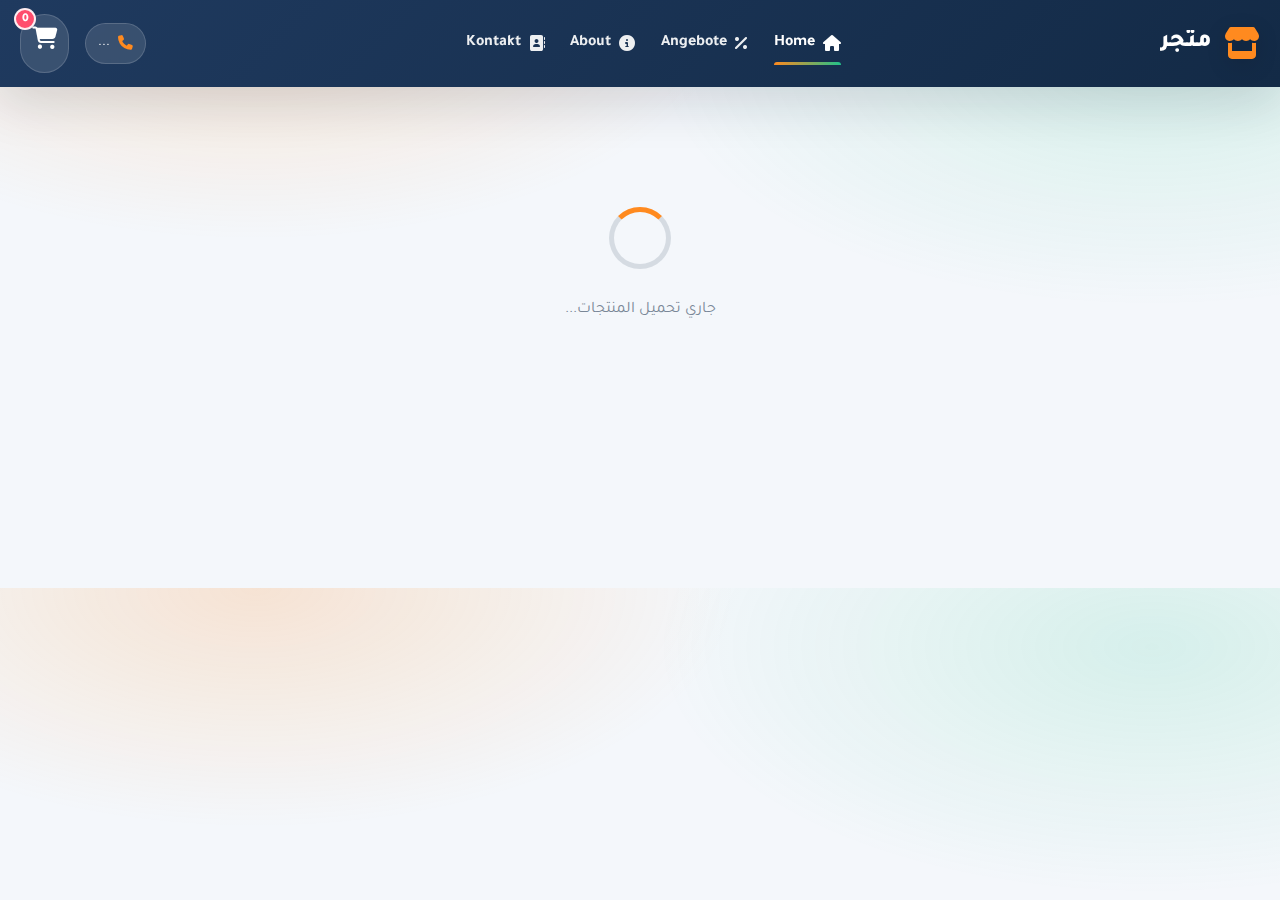
<file: index.html>
<!doctype html>
<html lang="ar" dir="rtl">
<head>
  <title>متجر</title>
  <meta charset="UTF-8">
  <meta name="viewport" content="width=device-width, initial-scale=1.0">
  <meta name="description" content="متجر إلكتروني متكامل">
  <link rel="preconnect" href="https://fonts.googleapis.com">
  <link rel="preconnect" href="https://fonts.gstatic.com" crossorigin>
  <link href="https://fonts.googleapis.com/css2?family=Tajawal:wght@300;400;500;700;800&display=swap" rel="stylesheet">
  <link rel="stylesheet" href="https://cdnjs.cloudflare.com/ajax/libs/font-awesome/6.4.0/css/all.min.css">
  <link rel="stylesheet" href="/styles.css">
  <link rel="stylesheet" href="/mobile.css" media="(max-width: 992px)">
  


</head>

<body>
<!-- Header -->
  <header>
    <div class="header-container">
      <div class="logo" onclick="navigateToPage('home')">
        <i class="fas fa-store"></i>
        <div class="logo-text">
          <h1 id="store-name">متجر</h1>
          <div id="store-subtitle" class="store-subtitle"></div>
        </div>
      </div>

      <!-- Navigation Menu -->
      <nav class="nav-menu" id="navMenu">
        <div class="nav-item"><a class="nav-link active" data-page="home"><i class="fas fa-home"></i><span>Home</span></a></div>
        <div class="nav-item"><a class="nav-link" data-page="offers"><i class="fas fa-percentage"></i><span>Angebote</span></a></div>
        <div class="nav-item"><a class="nav-link" data-page="about"><i class="fas fa-info-circle"></i><span>About</span></a></div>
        <div class="nav-item"><a class="nav-link" data-page="contact"><i class="fas fa-address-book"></i><span>Kontakt</span></a></div>
      </nav>

      <!-- Store Info & Cart -->
      <div class="store-info-header">
        <div class="contact-pill" title="الهاتف">
          <i class="fas fa-phone"></i>
          <span id="store-phone">...</span>
        </div>

        <div class="cart-icon" onclick="openCart()">
          <i class="fas fa-shopping-cart"></i>
          <span class="cart-badge" id="cart-badge">0</span>
        </div>

        <button class="mobile-toggle" id="mobileToggle" aria-label="menu">
          <i class="fas fa-bars"></i>
        </button>
      </div>
    </div>
  </header>

  <!-- Announcement Bar -->
  <div id="announcement-bar" style="display:none;">
    <div class="announcement-content">
      <i class="fas fa-bullhorn"></i>
      <span id="announcement-text"></span>
    </div>
  </div>

  <!-- Main Content -->
  <main class="main-content">
    <!-- Home Page -->
    <section id="home-page" class="page active">
      <div class="container">
        <div id="category-nav" class="category-nav" style="display:none;"></div>

        <div id="loading" class="loading">
          <div class="loading-spinner"></div>
          <p>جاري تحميل المنتجات...</p>
        </div>

        <div id="products-grid" class="products-grid"></div>

        <div class="admin-toggle" id="inactive-toggle" style="display:none;">
          <button class="toggle-inactive-btn" onclick="toggleInactive()">
            <i class="fas fa-eye-slash"></i> <span id="toggle-inactive-text">عرض المنتجات غير النشطة</span>
          </button>
        </div>

        <div id="inactive-section" class="inactive-section" style="display:none;">
          <div class="section-header">
            <h2>⛔ المنتجات غير النشطة / نفذت الكمية</h2>
            <p>هذه المنتجات غير متوفرة حاليًا للطلب</p>
          </div>
          <div id="inactive-grid" class="products-grid"></div>
        </div>
      </div>
    </section>

    <!-- About Page -->
    <section id="about-page" class="page">
      <div class="container">
        <div class="section-header">
          <h2>معلومات المتجر</h2>
          <p>مرحبًا بكم في متجرنا، نسعد بخدمتكم دائمًا</p>
        </div>

        <div class="contact-container">
          <div class="contact-info">
            <h3>بيانات المتجر</h3>
            <div class="contact-details">
              <div class="contact-item">
                <div class="contact-icon"><i class="fas fa-phone"></i></div>
                <div class="contact-text"><h4>الهاتف</h4><p id="about-phone">...</p></div>
              </div>
              <div class="contact-item">
                <div class="contact-icon"><i class="fas fa-envelope"></i></div>
                <div class="contact-text"><h4>البريد الإلكتروني</h4><p id="about-email">...</p></div>
              </div>
              <div class="contact-item">
                <div class="contact-icon"><i class="fas fa-clock"></i></div>
                <div class="contact-text"><h4>ساعات العمل</h4><p id="about-hours">...</p></div>
              </div>
              <div class="contact-item">
                <div class="contact-icon"><i class="fas fa-shipping-fast"></i></div>
                <div class="contact-text"><h4>الشحن</h4><p id="about-shipping">...</p></div>
              </div>
              <div class="contact-item">
                <div class="contact-icon"><i class="fas fa-tag"></i></div>
                <div class="contact-text"><h4>العملة</h4><p><span id="about-currency">...</span></p></div>
              </div>
            </div>
          </div>

          <div class="contact-info">
            <h3>الموقع على الخريطة</h3>
            <div class="contact-details">
              <div class="contact-item">
                <div class="contact-icon"><i class="fas fa-map-marker-alt"></i></div>
                <div class="contact-text"><h4>العنوان</h4><p id="about-address">...</p></div>
              </div>
              <div class="map-wrap" id="about-map-wrap" style="display:none;">
                <iframe id="about-map" loading="lazy" referrerpolicy="no-referrer-when-downgrade"></iframe>
              </div>
              <div style="color:var(--muted); font-weight:800; margin-top:.75rem" id="about-map-hint"></div>
            </div>
          </div>
        </div>
      </div>
    </section>

    <!-- Offers Page -->
    <section id="offers-page" class="page">
      <div class="container">
        <div class="offers-banner">
          <div>
            <h1>🎉 عروض خاصة لا تُعوض!</h1>
            <p>استفد من عروضنا المميزة على المنتجات المختارة</p>
          </div>
          <div class="timer">
            <div class="timer-item"><span class="timer-value" id="days">00</span><span class="timer-label">أيام</span></div>
            <div class="timer-item"><span class="timer-value" id="hours">00</span><span class="timer-label">ساعات</span></div>
            <div class="timer-item"><span class="timer-value" id="minutes">00</span><span class="timer-label">دقائق</span></div>
            <div class="timer-item"><span class="timer-value" id="seconds">00</span><span class="timer-label">ثواني</span></div>
          </div>
        </div>

        <div class="section-header">
          <h2>منتجات العروض الخاصة</h2>
          <p>تصفح منتجاتنا المعروضة بخصومات وعروض حصرية</p>
        </div>

        <div id="offers-grid" class="products-grid"></div>

        <div id="no-offers" class="empty-state" style="display:none; text-align:center; padding:3rem; color:var(--muted);">
          <i class="fas fa-percentage" style="font-size:3rem; color: rgba(122,135,151,.25);"></i>
          <h3 style="margin-top:1rem; font-weight:900;">لا توجد عروض حالياً</h3>
          <p>لا توجد عروض نشطة في الوقت الحالي، يرجى العودة لاحقاً</p>
        </div>
      </div>
    </section>

    <!-- Contact Page -->
    <section id="contact-page" class="page">
      <div class="container">
        <div class="section-header">
          <h2>اتصل بنا</h2>
          <p>نحن هنا لخدمتكم</p>
        </div>

      <!--  <div class="contact-container">
          <div class="contact-info">
            <h3>معلومات التواصل</h3>
            <div class="contact-details">
              <div class="contact-item">
                <div class="contact-icon"><i class="fas fa-phone"></i></div>
                <div class="contact-text"><h4 id="contact-phone-title">الهاتف</h4><p id="contact-phone-text">...</p></div>
              </div>
              <div class="contact-item">
                <div class="contact-icon"><i class="fab fa-whatsapp"></i></div>
                <div class="contact-text"><h4 id="contact-whatsapp-title">واتساب</h4><p id="contact-whatsapp-text">...</p></div>
              </div>
              <div class="contact-item">
                <div class="contact-icon"><i class="fas fa-envelope"></i></div>
                <div class="contact-text"><h4 id="contact-email-title">البريد الإلكتروني</h4><p id="contact-email-text">...</p></div>
              </div>
              <div class="contact-item">
                <div class="contact-icon"><i class="fas fa-map-marker-alt"></i></div>
                <div class="contact-text"><h4 id="contact-address-title">العنوان</h4><p id="contact-address-text">...</p></div>
              </div>

              <div class="social-links" id="social-links"></div>

              <div class="map-wrap" id="contact-map-wrap" style="display:none;">
                <iframe id="contact-map" loading="lazy" referrerpolicy="no-referrer-when-downgrade"></iframe>
              </div>
              <div style="color:var(--muted); font-weight:800; margin-top:.75rem" id="contact-map-hint"></div>
            </div>
          </div>

          <div class="contact-info">
            <h3>ساعات العمل</h3>
            <div class="contact-details">
              <div class="contact-item">
                <div class="contact-icon"><i class="fas fa-clock"></i></div>
                <div class="contact-text"><h4>ساعات العمل</h4><p id="working-hours-weekdays">...</p></div>
              </div>
              <div class="contact-item">
                <div class="contact-icon"><i class="fas fa-shipping-fast"></i></div>
                <div class="contact-text"><h4>خدمة التوصيل</h4><p id="working-hours-delivery">...</p></div>
              </div>
              <div class="contact-item">
                <div class="contact-icon"><i class="fas fa-tag"></i></div>
                <div class="contact-text"><h4>العملة</h4><p><span id="contact-currency">...</span></p></div>
              </div>
            </div>
          </div>
        </div>

      </div>
    </section>
  </main> -->

  <!-- Cart Modal - COMPLETELY REVISED -->
  <div id="cartModal" class="modal">
    <div class="modal-content">
      <div class="modal-header">
        <h3><i class="fas fa-shopping-cart"></i> سلة المشتريات</h3>
        <button class="close-modal" onclick="closeCart()">&times;</button>
      </div>

      <div id="cart-items" class="cart-items-container">
        <!-- Cart items will be loaded here -->
        <div class="cart-empty">
          <i class="fas fa-shopping-basket"></i>
          <p>سلة المشتريات فارغة</p>
        </div>
      </div>

      <div class="cart-summary" id="cart-summary" style="display:none;">
        <div class="summary-row"><span>مجموع المنتجات:</span><span id="cart-subtotal">0</span></div>
        <div class="summary-row"><span>الشحن:</span><span id="cart-shipping">0</span></div>
        <div class="summary-row total"><span>الإجمالي النهائي:</span><span id="cart-total">0</span></div>

        <details class="customer-details">
          <summary>بيانات العميل (اضغط للفتح)</summary>
          <div class="checkout-form">
            <div class="form-group">
              <label for="cust-name"><i class="fas fa-user"></i> الاسم الكامل *</label>
              <input type="text" id="cust-name" class="form-control" placeholder="أدخل اسمك الكامل" required>
            </div>
            <div class="form-group">
              <label for="cust-phone"><i class="fas fa-phone"></i> رقم الهاتف *</label>
              <input type="tel" id="cust-phone" class="form-control" placeholder="أدخل رقم هاتفك" required>
            </div>
            <div class="form-group">
              <label for="cust-address"><i class="fas fa-map-marker-alt"></i> العنوان *</label>
              <textarea id="cust-address" class="form-control" rows="3" placeholder="أدخل عنوانك بالتفصيل" required></textarea>
            </div>

            <button class="checkout-btn" onclick="checkout()">
              <i class="fab fa-whatsapp"></i> إتمام الطلب
            </button>
          </div>
        </details>
      </div>
    </div>
  </div>

  <!-- Floating Cart Button -->
  <div class="fab whatsapp-fab" onclick="openStoreWhatsApp()">
    <i class="fab fa-whatsapp"></i>
  </div>

  <!-- Footer -->
  <footer>
    <div class="footer-container">
      <div class="footer-section">
        <h4>تابعنا</h4>
        <div class="social-links" id="footer-social-links"></div>
      </div>
<div class="footer-section">
        <h4>معلومات التواصل</h4>
        <ul>
          <li><a><i class="fas fa-phone"></i> <span id="footer-phone">...</span></a></li>
          <li>
  <a href="#" onclick="openStoreWhatsApp(); return false;">
    <i class="fab fa-whatsapp"></i>
    <span id="footer-whatsapp">...</span>
  </a>
</li>

          <li><a><i class="fas fa-envelope"></i> <span id="footer-email">...</span></a></li>
          <li><a><i class="fas fa-map-marker-alt"></i> <span id="footer-address">...</span></a></li>
        </ul>
      </div>

      <div class="footer-section">
        <h4>معلومات المتجر</h4>
        <ul>
          <li><a><i class="fas fa-clock"></i> <span id="footer-hours">...</span></a></li>
          <li><a><i class="fas fa-shipping-fast"></i> <span id="footer-shipping">...</span></a></li>
        </ul>
      </div>
    </div>

    <div class="footer-bottom">
      <p>© <span id="current-year"></span> جميع الحقوق محفوظة</p>
      <p>تم التطوير بدقة من أجلكم</p>
    </div>
  </footer>

  <script src="/app.js?v=20251229-1"></script>
</body>
</html>
</file>
<file: styles.css>
:root{
      --primary:#1f3a5f;
      --primary-dark:#132a46;
      --primary-light:#2f568b;

      --secondary:#ff8a1f;
      --secondary-dark:#e56f00;
      --secondary-light:#ffb15c;

      --accent:#21c28a;
      --accent-dark:#159c6d;
      --accent-light:#37d9a3;

      --danger:#ff4d6d;
      --danger-dark:#d93752;

      --bg:#f4f7fb;
      --card:#ffffff;
      --muted:#7a8797;
      --text:#1f2937;

      --shadow: 0 10px 30px rgba(16,24,40,.08);
      --shadow-lg: 0 16px 50px rgba(16,24,40,.14);

      --radius:14px;
      --radius-lg:22px;

      --transition: all .25s ease;
    }

    *{margin:0;padding:0;box-sizing:border-box}
    body{
      font-family:'Tajawal', sans-serif;
      background:
        radial-gradient(800px 400px at 20% 0%, rgba(255,138,31,.18), transparent 60%),
        radial-gradient(900px 450px at 90% 10%, rgba(33,194,138,.14), transparent 55%),
        var(--bg);
      color: var(--text);
      line-height: 1.65;
      padding-top: 108px;
    }

    /* Header */
    header{
      position:fixed; top:0; width:100%; z-index:1000;
      background: linear-gradient(135deg, var(--primary), var(--primary-dark));
      color:#fff;
      box-shadow: var(--shadow-lg);
    }
    .header-container{
      max-width:1300px; margin:0 auto; padding: 0.9rem 1.25rem;
      display:flex; align-items:center; justify-content:space-between; gap:1rem;
    }
    .logo{
      display:flex; align-items:center; gap:.75rem; cursor:pointer;
      min-width: 0;
    }
    .logo i{
      font-size: 2rem; color: var(--secondary);
      filter: drop-shadow(0 6px 10px rgba(0,0,0,.15));
    }
    .logo h1{
      font-size:1.55rem; font-weight:800;
      white-space:nowrap; overflow:hidden; text-overflow:ellipsis;
    }
    .logo-text{
      display:flex;
      flex-direction:column;
      line-height:1.05;
      min-width:0;
    }
    .store-subtitle{
      font-size:.9rem;
      color: rgba(255,255,255,78);
      white-space:nowrap;
      overflow:hidden;
      text-overflow:ellipsis;
      max-width: 520px;
      margin-top: .1rem;
    }


    /* Nav */
    .nav-menu{
      display:flex; align-items:center; gap:1.6rem;
    }
    .nav-item{position:relative}
    .nav-link{
      color: rgba(255,255,255,.92);
      font-weight:600;
      padding: .5rem 0;
      display:flex; align-items:center; gap:.5rem;
      cursor:pointer;
      transition: var(--transition);
    }
    .nav-link:hover{color:#fff; transform: translateY(-1px);}
    .nav-link.active{color:#fff;}
    .nav-link.active::after{
      content:'';
      position:absolute; bottom:0; right:0;
      width:100%; height:3px;
      background: linear-gradient(90deg, var(--secondary), var(--accent));
      border-radius: 3px 3px 0 0;
    }

    /* Header right */
    .store-info-header{
      display:flex; align-items:center; gap:1rem;
    }
    .contact-pill{
      display:flex; align-items:center; gap:.5rem;
      padding: .45rem .75rem;
      border-radius: 999px;
      background: rgba(255,255,255,.12);
      border: 1px solid rgba(255,255,255,.16);
      font-size:.92rem;
      backdrop-filter: blur(10px);
      white-space: nowrap;
      max-width: 240px;
    }
    .contact-pill span{
      overflow:hidden; text-overflow:ellipsis;
    }
    .contact-pill i{color: var(--secondary)}
    .cart-icon{
      position:relative;
      cursor:pointer;
      font-size:1.4rem;
      padding:.6rem .7rem;
      border-radius: 999px;
      background: rgba(255,255,255,.12);
      border: 1px solid rgba(255,255,255,.16);
      transition: var(--transition);
      backdrop-filter: blur(10px);
    }
    .cart-icon:hover{transform: translateY(-2px); background: rgba(255,255,255,.18);}
    .cart-badge{
      position:absolute; top:-7px; left:-7px;
      width:22px; height:22px;
      border-radius:999px;
      background: var(--danger);
      border: 2px solid rgba(255,255,255,.9);
      display:flex; align-items:center; justify-content:center;
      font-size:.75rem; font-weight:800;
    }

    .mobile-toggle{
      display:none;
      background: rgba(255,255,255,.12);
      border: 1px solid rgba(255,255,255,.16);
      color:#fff;
      font-size:1.4rem;
      padding:.55rem .8rem;
      border-radius: 14px;
      cursor:pointer;
    }

    /* Announcement bar */
    #announcement-bar{
      background: linear-gradient(90deg, var(--secondary), var(--secondary-light));
      color:#fff;
      padding:.7rem 0;
      position:fixed; top:78px; width:100%;
      z-index:999;
      overflow:hidden;
      text-align:center;
      box-shadow: 0 10px 18px rgba(255,138,31,.22);
    }
    .announcement-content{
      max-width:1300px;
      margin:0 auto;
      padding: 0 1.25rem;
      display:flex; align-items:center; justify-content:center;
      gap:.8rem;
      white-space: nowrap;
      animation: slideRight 18s linear infinite;
    }
    .announcement-content i{font-size:1.15rem; animation: bounce 2s infinite;}
    @keyframes slideRight{0%{transform:translateX(100%)}100%{transform:translateX(-100%)}}
    @keyframes bounce{0%,100%{transform:translateY(0)}50%{transform:translateY(-5px)}}

    /* Main */
    .main-content{min-height: calc(100vh - 420px); padding: 2.2rem 0;}
    .container{max-width:1300px; margin:0 auto; padding: 0 1.25rem;}
    .page{display:none; animation: fadeIn .45s ease;}
    .page.active{display:block;}
    @keyframes fadeIn{from{opacity:0; transform: translateY(10px)}to{opacity:1; transform: translateY(0)}}

    /* Category nav */
    .category-nav{
      background: rgba(255,255,255,.7);
      border: 1px solid rgba(16,24,40,.06);
      backdrop-filter: blur(10px);
      border-radius: var(--radius-lg);
      padding: .9rem;
      margin-bottom: 1.6rem;
      box-shadow: var(--shadow);
      display:flex; flex-wrap:wrap; gap:.7rem; justify-content:center;
      position: sticky; top: 132px; z-index: 99;
    }
    .cat-btn{
      background: rgba(31,58,95,.06);
      color: var(--text);
      padding: .55rem 1.25rem;
      border-radius: 999px;
      font-weight:700;
      border: 1px solid rgba(16,24,40,.08);
      cursor:pointer;
      display:flex; align-items:center; gap:.5rem;
      transition: var(--transition);
    }
    .cat-btn:hover{transform: translateY(-2px); background: rgba(31,58,95,.10);}
    .cat-btn.active{
      background: linear-gradient(135deg, var(--primary), var(--primary-dark));
      color:#fff;
      border-color: rgba(255,255,255,.16);
      box-shadow: 0 10px 22px rgba(19,42,70,.22);
    }

    /* Products grid */
    .products-grid{
      display:grid;
      grid-template-columns: repeat(auto-fill, minmax(280px, 1fr));
      gap: 1.5rem;
      margin-bottom: 2.8rem;
    }

    .section-header{
      text-align:center;
      margin-bottom: 1.8rem;
      position:relative;
    }
    .section-header h2{
      font-size: 2rem;
      color: var(--primary);
      margin-bottom:.5rem;
      font-weight:800;
      letter-spacing: .2px;
    }
    .section-header p{
      color: var(--muted);
      font-size: 1.07rem;
      max-width: 720px;
      margin: 0 auto;
    }
    .section-header::after{
      content:'';
      position:absolute;
      bottom:-12px;
      right:50%;
      transform: translateX(50%);
      width: 96px; height: 4px;
      background: linear-gradient(90deg, var(--secondary), var(--accent));
      border-radius: 999px;
    }

    /* Product card */
    .product-card{
      background: var(--card);
      border-radius: var(--radius-lg);
      overflow:hidden;
      box-shadow: var(--shadow);
      transition: var(--transition);
      display:flex; flex-direction:column;
      position:relative;
      border: 1px solid rgba(16,24,40,.06);
    }
    .product-card:hover{
      transform: translateY(-8px);
      box-shadow: var(--shadow-lg);
    }
    .product-card.inactive{
      opacity:.72;
      filter: grayscale(.55);
    }
    .product-card.inactive:hover{transform:none; box-shadow: var(--shadow);}

    .product-image-container{
      position:relative;
      height: 220px;
      overflow:hidden;
      background: linear-gradient(135deg, rgba(31,58,95,.10), rgba(33,194,138,.08));
      display:flex;
      align-items:center;
      justify-content:center;
    }
    .product-image{
      width:100%; height:100%;
      object-fit: cover;
      transition: var(--transition);
      display:block;
    }
    .product-card:hover .product-image{transform: scale(1.05);}

    .placeholder-image{
      width:100%; height:100%;
      display:flex; align-items:center; justify-content:center;
      text-align:center;
      color: rgba(31,41,55,.65);
      font-weight:800;
      padding: 12px;
    }
    .placeholder-image .ph{
      background: rgba(255,255,255,.75);
      border: 1px dashed rgba(16,24,40,.18);
      border-radius: 14px;
      padding: 10px 12px;
      box-shadow: 0 10px 20px rgba(16,24,40,.06);
      line-height: 1.2;
    }
    .placeholder-image .ph small{
      display:block;
      margin-top:6px;
      font-weight:700;
      color: rgba(31,41,55,.72);
    }

    /* Badges */
    .product-badges{
      position:absolute;
      top:.75rem;
      right:.75rem;
      display:flex;
      flex-direction: column;
      gap:.45rem;
      z-index:2;
    }
    .discount-badge{
      background: linear-gradient(135deg, var(--danger), var(--danger-dark));
      color:#fff;
      padding:.35rem .75rem;
      border-radius: 10px;
      font-size:.85rem;
      font-weight:900;
      box-shadow: 0 10px 18px rgba(255,77,109,.25);
    }
    .bundle-badge{
      background: linear-gradient(135deg, var(--accent), var(--accent-dark));
      color:#fff;
      padding:.35rem .75rem;
      border-radius: 10px;
      font-size:.85rem;
      font-weight:900;
      white-space:nowrap;
      box-shadow: 0 10px 18px rgba(33,194,138,.18);
    }
    .inactive-badge{
      background: rgba(31,41,55,.88);
      color:#fff;
      padding:.35rem .75rem;
      border-radius: 10px;
      font-size:.85rem;
      font-weight:900;
    }

    .product-info{
      padding: 1.25rem 1.25rem 1.15rem;
      flex:1;
      display:flex; flex-direction:column;
      gap:.7rem;
    }
    .product-title{
      font-size: 1.18rem;
      font-weight:900;
      color: var(--text);
      line-height: 1.35;
      letter-spacing: .2px;
      cursor: pointer;
      display: flex;
      align-items: center;
      justify-content: space-between;
    }
    .product-title .desc-toggle {
      color: var(--secondary);
      font-size: 0.9rem;
      transition: var(--transition);
    }
    .product-title:hover .desc-toggle {
      color: var(--secondary-dark);
    }
    .product-desc{
      color: var(--muted);
      font-size: .92rem;
      line-height: 1.7;
      max-height: 0;
      overflow: hidden;
      transition: max-height 0.3s ease;
    }
    .product-desc.expanded {
      max-height: 500px;
      margin-top: 0.5rem;
    }
    .product-size{
      font-size:.9rem;
      color: rgba(31,41,55,.86);
      display:flex; align-items:center; gap:.5rem;
    }
    .product-size i{color: var(--secondary);}

    .bundle-info{
      background: rgba(33,194,138,.10);
      border: 1px solid rgba(33,194,138,.18);
      padding:.75rem;
      border-radius: 12px;
      border-right: 4px solid var(--accent);
      text-align:center;
      color: var(--accent-dark);
      font-weight:800;
      font-size:.88rem;
    }

    .price-container{margin-top:auto; display:flex; flex-direction:column; gap:.75rem;}
    .price-wrapper{
      display:flex; align-items:baseline; gap:.8rem; flex-wrap:wrap;
      justify-content:flex-start;
    }
    .price-old{text-decoration: line-through; color: rgba(122,135,151,.9); font-size:.95rem;}
    .price-new{font-size: 1.55rem; font-weight:900; color: var(--text);}
    .price-new.discount{color: var(--danger-dark);}
    .price-new.bundle{color: var(--accent-dark);}

    .add-btn{
      width:100%;
      background: linear-gradient(135deg, var(--primary), var(--primary-dark));
      color:#fff;
      border:none;
      padding: .95rem 1rem;
      border-radius: 14px;
      font-size: 1rem;
      font-weight:900;
      cursor:pointer;
      transition: var(--transition);
      display:flex; align-items:center; justify-content:center; gap:.6rem;
      box-shadow: 0 14px 28px rgba(19,42,70,.18);
    }
    .add-btn:hover{transform: translateY(-2px); background: linear-gradient(135deg, var(--primary-light), var(--primary));}
    .add-btn:disabled{background: #a0a9b4; cursor:not-allowed; transform:none !important; box-shadow:none;}

    /* Inactive section */
    .inactive-section{
      background: rgba(255,255,255,.75);
      backdrop-filter: blur(10px);
      border: 1px solid rgba(16,24,40,.06);
      border-radius: var(--radius-lg);
      padding: 2rem;
      margin-top: 2.5rem;
      box-shadow: var(--shadow);
    }
    .toggle-inactive-btn{
      background: rgba(31,58,95,.06);
      border: 1px solid rgba(16,24,40,.08);
      padding: .85rem 1.4rem;
      border-radius: 16px;
      font-weight:900;
      display:flex; align-items:center; gap:.6rem; justify-content:center;
      margin: 0 auto 1.4rem;
      cursor:pointer;
      transition: var(--transition);
    }
    .toggle-inactive-btn:hover{background: linear-gradient(135deg, var(--primary), var(--primary-dark)); color:#fff; transform: translateY(-2px);}

    /* Offers */
    .offers-banner{
      background: linear-gradient(135deg, var(--secondary), var(--secondary-light));
      color:#fff;
      border-radius: var(--radius-lg);
      padding: 1.8rem;
      margin-bottom: 2rem;
      display:flex; align-items:center; justify-content:space-between;
      flex-wrap:wrap;
      gap: 1.2rem;
      box-shadow: 0 18px 34px rgba(255,138,31,.22);
    }
    .offers-banner h1{font-size: 1.85rem; font-weight:900;}
    .offers-banner p{font-size: 1.1rem; opacity:.95;}
    .timer{
      display:flex; gap:.75rem;
      background: rgba(255,255,255,.18);
      border: 1px solid rgba(255,255,255,.22);
      padding: .95rem;
      border-radius: 16px;
      backdrop-filter: blur(10px);
    }
    .timer-item{display:flex; flex-direction:column; align-items:center; min-width:70px;}
    .timer-value{font-size: 2rem; font-weight:900; line-height:1;}
    .timer-label{font-size:.85rem; opacity:.92;}

    /* Contact */
    .contact-container{
      display:grid;
      grid-template-columns: repeat(auto-fit, minmax(300px, 1fr));
      gap: 1.6rem;
      margin-bottom: 3rem;
    }
    .contact-info{
      background: rgba(255,255,255,.75);
      backdrop-filter: blur(10px);
      border: 1px solid rgba(16,24,40,.06);
      border-radius: var(--radius-lg);
      padding: 1.8rem;
      box-shadow: var(--shadow);
    }
    .contact-info h3{
      font-size: 1.5rem;
      margin-bottom: 1.2rem;
      color: var(--primary);
      font-weight: 900;
      position:relative;
      padding-bottom:.7rem;
    }
    .contact-info h3::after{
      content:'';
      position:absolute;
      bottom:0; right:0;
      width:70px; height:4px;
      background: linear-gradient(90deg, var(--secondary), var(--accent));
      border-radius: 999px;
    }
    .contact-details{display:flex; flex-direction:column; gap:1.2rem;}
    .contact-item{display:flex; align-items:flex-start; gap: 1rem;}
    .contact-icon{
      width:52px; height:52px;
      background: rgba(255,138,31,.12);
      border: 1px solid rgba(255,138,31,.18);
      border-radius: 999px;
      display:flex; align-items:center; justify-content:center;
      font-size: 1.2rem;
      color: var(--secondary-dark);
      flex:0 0 auto;
      box-shadow: 0 12px 20px rgba(255,138,31,.10);
    }
    .contact-text h4{font-size: 1.06rem; margin-bottom:.2rem; font-weight:900;}
    .contact-text p{color: var(--muted); line-height: 1.7;}

    .map-wrap{
      margin-top: 1.1rem;
      border-radius: var(--radius-lg);
      overflow:hidden;
      border: 1px solid rgba(16,24,40,.08);
      box-shadow: var(--shadow);
      background: #fff;
    }
    .map-wrap iframe{
      width:100%;
      height: 320px;
      border:0;
      display:block;
    }

    /* Social links */
    .social-links{display:flex; gap:.9rem; margin-top: 1.2rem;}
    .social-links a{
      width:46px; height:46px;
      border-radius: 999px;
      background: linear-gradient(135deg, var(--primary), var(--primary-dark));
      border: 1px solid rgba(255,255,255,.10);
      color:#fff;
      display:flex; align-items:center; justify-content:center;
      font-size: 1.2rem;
      transition: var(--transition);
      box-shadow: 0 14px 24px rgba(19,42,70,.16);
    }
    .social-links a:hover{transform: translateY(-4px);}
    .social-links a.facebook:hover{background:#1877F2}
    .social-links a.instagram:hover{background:#E4405F}
    .social-links a.tiktok:hover{background:#000}

    /* Loading */
    .loading{text-align:center; padding: 4rem 0; color: var(--muted);}
    .loading-spinner{
      display:inline-block;
      width: 62px; height: 62px;
      border: 5px solid rgba(122,135,151,.25);
      border-top-color: var(--secondary);
      border-radius: 50%;
      animation: spin 1s linear infinite;
      margin-bottom: 1rem;
    }
    @keyframes spin{to{transform:rotate(360deg)}}

    /* Modal cart - COMPLETELY REVISED */
    .modal{
      display:none;
      position:fixed;
      top: 0;
      left: 0;
      width: 100%;
      height: 100%;
      background: rgba(0,0,0,.55);
      z-index: 2000;
      overflow-y: auto; /* Allows scrolling the whole modal */
    }
    .modal.active{
      display:block;
    }
    .modal-content{
      background:#fff;
      width: 100%;
      max-width: 650px;
      min-height: 100vh; /* Full height on mobile */
      margin: 0 auto;
      position: relative;
      display:flex;
      flex-direction:column;
      box-shadow: 0 24px 60px rgba(0,0,0,.25);
    }
    

    .modal-header{
      padding: 1.2rem 1.3rem;
      background: linear-gradient(135deg, var(--primary), var(--primary-dark));
      color:#fff;
      display:flex; align-items:center; justify-content:space-between;
      position: sticky;
      top: 0;
      z-index: 10;
    }
    .modal-header h3{font-size: 1.35rem; font-weight:900; display:flex; gap:.6rem; align-items:center}
    .close-modal{
      background:none;
      border:none;
      font-size: 2rem;
      color:#fff;
      cursor:pointer;
      line-height:1;
      transition: var(--transition);
    }
    .close-modal:hover{color: var(--secondary); transform: rotate(6deg);}

    .cart-items-container{
      flex: 1;
      overflow-y: auto;
      padding: 1.2rem 1.3rem;
      min-height: 200px;
    }
    .cart-empty{
      text-align:center; 
      padding: 2rem; 
      color: var(--muted);
      display: flex;
      flex-direction: column;
      align-items: center;
      justify-content: center;
      min-height: 200px;
    }
    .cart-empty i{font-size: 3rem; margin-bottom: .8rem; color: rgba(122,135,151,.25);}

    .cart-item{
      display:flex; 
      justify-content:space-between; 
      align-items:flex-start;
      padding: 1rem 0;
      border-bottom: 1px solid rgba(16,24,40,.08);
      gap: 1rem;
    }
    .cart-item:last-child{border-bottom:none}
    .item-info{flex:1; min-width: 0;}
    .item-name{font-weight:900; margin-bottom:.2rem; color: var(--primary);}
    .item-size{font-size:.86rem; color: var(--muted); margin-bottom:.35rem;}
    .item-price{color: var(--secondary-dark); font-weight:900; display:flex; align-items:center; gap:.5rem; flex-wrap:wrap}
    .item-price .old-price{color: var(--muted); text-decoration: line-through; font-weight:800}
    .bundle-note{font-size:.82rem; color: var(--accent-dark); font-weight:900}
    .item-controls{
      display:flex; align-items:center; gap:.6rem;
      flex: 0 0 auto;
    }
    .item-controls button{
      width:34px; height:34px;
      border:none;
      background: rgba(31,58,95,.08);
      border: 1px solid rgba(16,24,40,.10);
      color: var(--text);
      border-radius: 999px;
      cursor:pointer;
      font-weight:900;
      display:flex; align-items:center; justify-content:center;
      transition: var(--transition);
    }
    .item-controls button:hover{background: var(--secondary); color:#fff; border-color: rgba(255,255,255,.18);}
    .remove-item-btn{background: rgba(255,77,109,.08) !important; color: var(--danger-dark) !important;}
    .remove-item-btn:hover{background: var(--danger) !important; color:#fff !important;}
    .item-qty{min-width: 24px; text-align:center; font-weight:900;}

    .cart-summary{
      padding: 1.2rem 1.3rem;
      background: rgba(244,247,251,.65);
      border-top: 1px solid rgba(16,24,40,.10);
    }
    .summary-row{display:flex; justify-content:space-between; margin-bottom:.7rem; font-size: 1rem;}
    .summary-row.total{
      font-size: 1.35rem;
      font-weight: 900;
      color: var(--primary);
      border-top: 1px solid rgba(16,24,40,.10);
      padding-top: .8rem;
      margin-top: .6rem;
    }

    .customer-details{
      margin-top: .85rem;
    }
    .customer-details summary{
      cursor:pointer;
      font-weight:900;
      padding: .85rem 1rem;
      border-radius: 14px;
      background: rgba(31,58,95,.08);
      border: 1px solid rgba(16,24,40,.10);
      display:flex;
      align-items:center;
      justify-content:space-between;
    }
    
    .checkout-form{
      padding: 1rem;
      background: rgba(255,255,255,.9);
      border: 1px solid rgba(16,24,40,.10);
      border-top: none;
      border-bottom-left-radius: 14px;
      border-bottom-right-radius: 14px;
    }

    .form-group{margin-bottom: 1rem;}
    .form-group label{display:block; margin-bottom:.5rem; font-weight:900;}
    .form-control{
      width:100%;
      padding: .95rem;
      border: 1px solid rgba(16,24,40,.14);
      border-radius: 14px;
      font-family:'Tajawal', sans-serif;
      font-size: 1rem;
      transition: var(--transition);
      background: rgba(255,255,255,.9);
    }
    .form-control:focus{
      outline:none;
      border-color: rgba(255,138,31,.65);
      box-shadow: 0 0 0 4px rgba(255,138,31,.18);
    }

    .checkout-btn{
      width:100%;
      background: linear-gradient(135deg, var(--accent), var(--accent-light));
      color:#fff;
      border:none;
      padding: 1rem;
      border-radius: 14px;
      font-size: 1.12rem;
      font-weight: 900;
      cursor:pointer;
      display:flex; align-items:center; justify-content:center; gap:.6rem;
      transition: var(--transition);
      box-shadow: 0 16px 30px rgba(33,194,138,.18);
      margin-top: .9rem;
    }
    .checkout-btn:hover{transform: translateY(-2px); background: linear-gradient(135deg, var(--accent-dark), var(--accent));}

    /* FAB */
  .floating-btn{
  position:fixed;
  bottom: 1.5rem;
  left: 1.5rem;
  width: 58px;
  height: 58px;
  border-radius: 999px;
  background: linear-gradient(135deg, var(--secondary), var(--secondary-light));
  color:#fff;
  display:flex;
  align-items:center;
  justify-content:center;
  font-size: 1.45rem;
  box-shadow: 0 22px 40px rgba(255,138,31,.28);
  cursor:pointer;
  z-index: 999;
  transition: var(--transition);
}

.whatsapp-fab{
  background:#25D366;
  color:#fff;
}
.whatsapp-fab:hover{
  transform: translateY(-2px);
  filter: brightness(0.95);
}

/* WICHTIG: nicht .fab:hover verwenden! */
.floating-btn:hover{
  transform: translateY(-5px) scale(1.04);
}


    /* Footer */
    footer{
      background: linear-gradient(135deg, var(--primary-dark), var(--primary));
      color:#fff;
      padding: 3rem 0 1.6rem;
      margin-top: 3.8rem;
    }
    .footer-container{
      max-width:1300px; margin:0 auto; padding: 0 1.25rem;
      display:grid;
      grid-template-columns: repeat(auto-fit, minmax(250px, 1fr));
      gap: 2rem;
    }
    .footer-section h4{
      font-size: 1.25rem;
      margin-bottom: 1.2rem;
      color: var(--secondary-light);
      font-weight: 900;
      position:relative;
      padding-bottom: .5rem;
    }
    .footer-section h4::after{
      content:'';
      position:absolute;
      bottom:0; right:0;
      width: 55px; height: 3px;
      background: var(--secondary);
      border-radius: 999px;
    }
    .footer-section p{color: rgba(255,255,255,.86); margin-bottom: 1rem;}
    .footer-section ul{list-style:none}
    .footer-section ul li{margin-bottom:.75rem}
    .footer-section ul li a{
      color: rgba(255,255,255,.86);
      text-decoration:none;
      transition: var(--transition);
      display:flex; align-items:center; gap:.55rem;
      cursor:pointer;
    }
    .footer-section ul li a:hover{color:#fff; transform: translateX(-3px);}

    .footer-bottom{
      text-align:center;
      padding-top: 2rem;
      margin-top: 2rem;
      border-top: 1px solid rgba(255,255,255,.14);
      color: rgba(255,255,255,.72);
      font-size: .92rem;
    }

    /* Responsive - IMPROVED MOBILE DISPLAY */
    
    
    
    
    
    
    
    
    /* Desktop specific - show description toggle only on desktop */
</file>
<file: mobile.css>
@media (max-width: 992px) {
  :root {
    --primary-green: #689f38;
    --bg-gray: #e0e0e0;
    --card-radius: 20px;
  }

  body {
    background-color: var(--bg-gray) !important;
    margin: 0 !important;
  }

  .container {
    max-width: 420px !important;
    margin: 0 auto !important;
    padding-left: 12px !important;
    padding-right: 12px !important;
  }

  /* Header: لون أخضر وثابت */
  header {
    background: var(--primary-green) !important;
    height: 64px !important;
  }

  .header-container {
    padding: 0.6rem 1rem !important;
    height: 64px !important;
  }

  /* المنتجات: Grid 2 أعمدة ثابت */
  .products-grid {
    display: grid !important;
    grid-template-columns: 1fr 1fr !important;
    gap: 12px !important;
    padding: 12px 0 !important;
  }

  /* كرت المنتج */
  .product-card {
    background: #fff !important;
    border-radius: var(--card-radius) !important;
    overflow: hidden !important;
    box-shadow: 0 2px 5px rgba(0,0,0,0.05) !important;
    display: flex !important;
    flex-direction: column !important;
  }

  /* منطقة الصورة: ثابتة */
  .product-image-container {
    height: 160px !important;
    display: flex !important;
    align-items: center !important;
    justify-content: center !important;
    background: #f5f5f5 !important;
  }

  .product-image-container img {
    max-height: 100% !important;
    max-width: 100% !important;
    object-fit: contain !important;
    display: block !important;
  }

  /* محتوى الكرت: ثابت ومختصر */
  .product-info {
    padding: 12px !important;
    display: flex !important;
    flex-direction: column !important;
    gap: 8px !important;
    min-height: 110px !important;
  }

  /* اخفاء الوصف/تفاصيل تسبب طول */
  .product-desc,
  .bundle-badge,
  .bundle-info,
  .product-size {
    display: none !important;
  }

  /* العنوان */
  .product-title {
    font-weight: 700 !important;
    color: #333 !important;
    font-size: 0.95rem !important;
    margin: 0 !important;
    line-height: 1.2 !important;
    min-height: 2.4em !important;
    display: -webkit-box !important;
    -webkit-line-clamp: 2 !important;
    -webkit-box-orrient: vertical !important;
    overflow: hidden !important;
  }

  /* إزالة أي تقييم/نجوم */
  .stars, .rating, .product-rating, .rating-stars {
    display: none !important;
  }

  /* صف السعر + زر الإضافة */
  .price-container {
    display: flex !important;
    justify-content: space-between !important;
    align-items: center !important;
    gap: 10px !important;
    min-height: 40px !important;
  }

  /* السعر */
  .price-wrapper {
    display: flex !important;
    align-items: baseline !important;
    gap: 8px !important;
    white-space: nowrap !important;
    cursor: pointer !important;
  }

  /* الوضع الافتراضي: أظهر السعر قبل الخصم فقط */
  .price-old {
    color: var(--primary-green) !important;
    font-weight: 800 !important;
    font-size: 0.95rem !important;
    text-decoration: none !important;
  }

  /* أخفِ سعر الخصم افتراضيًا */
  .price-new.discount {
    display: none !important;
  }

  /* عند التفعيل من JS */
  .price-wrapper.show-discount .price-old {
    color: #9e9e9e !important;
    text-decoration: line-through !important;
    font-weight: 600 !important;
  }
  
  .price-wrapper.show-discount .price-new.discount {
    display: inline !important;
    color: #d32f2f !important;
    font-weight: 900 !important;
    font-size: 0.95rem !important;
  }

  /* زر الإضافة */
  .add-btn {
    background-color: var(--primary-green) !important;
    color: #fff !important;
    border: none !important;
    padding: 6px 12px !important;
    border-radius: 12px !important;
    font-size: 0.85rem !important;
    cursor: pointer !important;
    white-space: nowrap !important;
    min-width: 64px !important;
    height: 36px !important;
    display: flex !important;
    align-items: center !important;
    justify-content: center !important;
    gap: 4px !important;
  }

  /* أيقونة داخل الزر */
  .add-btn i {
    margin-left: 6px !important;
    font-size: 0.9rem !important;
  }

  /* تحسينات إضافية */
  .product-badges {
    top: 8px !important;
    right: 8px !important;
  }

  .discount-badge,
  .bundle-badge,
  .inactive-badge {
    font-size: 0.7rem !important;
    padding: 3px 6px !important;
    border-radius: 6px !important;
  }
}        gap: 0.7rem; /* Smaller gap */
      }
      
      /* SQUARE product images for mobile - KACHELSTIL */
      .product-image-container{
        height: 0;
        padding-bottom: 100%; /* Creates a square aspect ratio */
        position: relative;
      }
      
      .product-image-container img {
        position: absolute;
        top: 0;
        left: 0;
        width: 100%;
        height: 100%;
        object-fit: cover;
      }
      
      /* Hide product description completely on mobile */
      .product-desc {
        display: none !important;
      }
      
      /* Hide description toggle on mobile */
      .product-title .desc-toggle {
        display: none;
      }
      
      /* Adjust product info padding for smaller cards */
      .product-info{
        padding: 0.8rem;
        gap: 0.4rem;
      }
      
      /* Smaller product title on mobile */
      .product-title{
        font-size: 0.85rem;
        line-height: 1.2;
        margin-bottom: 0.2rem;
        flex-direction: column;
        align-items: flex-start;
        gap: 0.2rem;
      }
      
      /* Smaller price on mobile */
      .price-new{
        font-size: 1rem;
      }
      .price-old {
        font-size: 0.8rem;
      }
      
      /* Smaller add button on mobile */
      .add-btn{
        padding: 0.6rem;
        font-size: 0.8rem;
        border-radius: 10px;
      }
      
      /* Smaller badges on mobile */
      .discount-badge,
      .bundle-badge,
      .inactive-badge{
        font-size: 0.65rem;
        padding: 0.2rem 0.4rem;
        border-radius: 6px;
      }
      
      /* Hide size on mobile to save space */
      .product-size {
        display: none;
      }
      
      /* Hide bundle info on mobile */
      .bundle-info {
        display: none;
      }
      
      /* Price wrapper adjustments */
      .price-wrapper {
        flex-direction: column;
        gap: 0.2rem;
        align-items: flex-start;
      }
      
      /* Price container adjustments */
      .price-container {
        gap: 0.5rem;
      }

      /* =========================
         Mobile layout (مثل الصورة)
         - تبويبات مثل TabBar
         - شبكة 2 أعمدة
         - إزالة مظهر التقييم/النجوم (إن وُجد)
         - زر "أضف" صغير بدلها
      ========================= */

      body{
        background: #f3f5f7 !important;
      }

      /* AppBar: أخضر ثابت وبسيط */
      header{
        background: #43a047 !important;
      }

      /* إخفاء معلومات الاتصال في الهيدر على الجوال (اختياري) */
      .store-info-header .contact-pill{
        display: none !important;
      }

      /* شريط التصنيفات: مثل Tabs داخل الهيدر */
      .category-nav{
        position: fixed !important;
        top: 64px !important;
        left: 0 !important;
        right: 0 !important;
        z-index: 999 !important;
        background: #43a047 !important;
        border: none !important;
        border-radius: 0 !important;
        box-shadow: none !important;
        backdrop-filter: none !important;
        margin: 0 !important;
        padding: 0 .9rem !important;

        display: flex !important;
        flex-wrap: nowrap !important;
        justify-content: flex-start !important;
        gap: 1.4rem !important;
        overflow-x: auto !important;
        -webkit-overflow-scrolling: touch;
      }

      /* تعويض المسافة بسبب تثبيت شريط التصنيفات */
      .main-content{
        padding-top: 0 !important;
      }
      #home-page .container{
        padding-top: 58px !important;
      }

      .cat-btn{
        background: transparent !important;
        border: none !important;
        box-shadow: none !important;
        border-radius: 0 !important;
        padding: 1rem .2rem !important;

        color: rgba(255,255,255,.75) !important;
        font-weight: 900 !important;
        letter-spacing: .08em !important;
        text-transform: uppercase;

        position: relative !important;
        white-space: nowrap;
      }
      .cat-btn:hover{
        transform: none !important;
        background: transparent !important;
      }
      .cat-btn.active{
        color: #fff !important;
      }
      .cat-btn.active::after{
        content: "";
        position: absolute;
        left: 0;
        right: 0;
        bottom: 0;
        height: 3px;
        border-radius: 999px;
        background: #fff;
      }

      /* شبكة المنتجات: مثل الصورة (2 عمود) */
      .products-grid{
        grid-template-columns: repeat(2, 1fr) !important;
        gap: 0.9rem !important;
      }

      /* الكرت: صورة كبيرة أعلى */
      .product-image-container{
        height: auto !important;
        aspect-ratio: 1 / 1;
      }

      /* نصوص ومحتوى الكرت */
      .product-info{
        padding: .85rem .9rem !important;
      }
      .product-title{
        font-size: 1.05rem !important;
        line-height: 1.15 !important;
        margin-bottom: .35rem !important;
      }

      /* إزالة أي نجوم/تقييم إن كانت موجودة في كودك */
      .stars, .rating, .product-rating, .rating-stars{
        display: none !important;
      }

      /* السعر + زر الإضافة في صف واحد مثل الصورة */
      .price-container{
        display: flex !important;
        flex-direction: row !important;
        align-items: center !important;
        justify-content: space-between !important;
        gap: .7rem !important;
      }
      .price-wrapper{
        display: flex !important;
        flex-direction: row !important;
        align-items: baseline !important;
        gap: .45rem !important;
      }
      .price-new{
        font-size: 1.2rem !important;
        font-weight: 950 !important;
        color: #2e7d32 !important; /* أخضر مثل الصورة */
      }
      .price-old{
        font-size: .85rem !important;
      }

      /* زر "أضف" صغير */
      .add-btn{
        width: auto !important;
        padding: .55rem .75rem !important;
        border-radius: 12px !important;
        font-size: .9rem !important;
        box-shadow: none !important;
      }
      .add-btn i{
        font-size: .95rem !important;
      }

}

@media (max-width: 768px){
      /* For tablets */
      .products-grid{
        grid-template-columns: repeat(3, 1fr);
        gap: 0.7rem;
      }
      
      .product-info{
        padding: 0.7rem;
      }
      
      .timer{width:100%; justify-content:center;}
      .timer-item{min-width: 60px;}
      .timer-value{font-size: 1.8rem;}
    }

@media (max-width: 480px){
      /* For small phones - keep 3 products if screen is wide enough */
      .products-grid{
        grid-template-columns: repeat(3, 1fr);
        gap: 0.5rem;
      }
      
      /* Even more compact on very small screens */
      .product-info{
        padding: 0.5rem;
      }
      
      .product-title{
        font-size: 0.75rem;
      }
      
      .add-btn{
        padding: 0.4rem;
        font-size: 0.7rem;
      }
      
      .price-new{
        font-size: 0.9rem;
      }
      
      .logo h1{font-size: 1.35rem;}
      .section-header h2{font-size: 1.55rem;}
      .fab{width:52px; height:52px; font-size:1.3rem; bottom: 1rem; left: 1rem;}
    }

@media (max-width: 360px){
      /* For very small phones */
      .products-grid{
        grid-template-columns: repeat(2, 1fr);
        gap: 0.5rem;
      }
    }

@media (min-width: 993px){
      .product-desc {
        max-height: 3.2em;
        display: -webkit-box;
        -webkit-line-clamp: 4;
        -webkit-box-orient: vertical;
        overflow: hidden;
      }
      .product-desc.expanded {
        display: block;
        -webkit-line-clamp: unset;
      }
    }

/* ===========================================================
   ✅ Mobile UI override (حسب CSS الذي أرسلته)
   الهدف:
   - كروت ثابتة وغير طولية
   - إزالة النجوم (إن وجدت) ووضع زر الإضافة مرتب
   - الخصم: إظهار السعر قبل الخصم فقط، وعند الضغط يظهر سعر العرض بالأحمر
   =========================================================== */

@media (max-width: 992px){

  :root{
    --primary-green: #689f38;
    --bg-gray: #e0e0e0;
    --card-radius: 20px;
  }

  body{
    background-color: var(--bg-gray) !important;
    margin: 0 !important;
  }

  /* اجعل المحتوى بمقاس جوال منطقي حتى على الشاشات الأكبر */
  .container{
    max-width: 420px !important;
    margin: 0 auto !important;
    padding-left: 12px !important;
    padding-right: 12px !important;
  }

  /* Header: لون أخضر وثبات */
  header{
    background: var(--primary-green) !important;
  }

  /* المنتجات: Grid 2 أعمدة ثابت */
  .products-grid{
    display: grid !important;
    grid-template-columns: 1fr 1fr !important;
    gap: 12px !important;
    padding: 12px 0 !important;
  }

  /* كرت المنتج */
  .product-card{
    background: #fff !important;
    border-radius: var(--card-radius) !important;
    overflow: hidden !important;
    box-shadow: 0 2px 5px rgba(0,0,0,0.05) !important;
    display: flex !important;
    flex-direction: column !important;
  }

  /* منطقة الصورة: ثابتة */
  .product-image-container{
    height: 160px !important;
    display:flex !important;
    align-items:center !important;
    justify-content:center !important;
  }
  /* لا نغيّر صورة المنتج نفسها */
  .product-image-container img{
    max-height: 100% !important;
    width: 100% !important;
    object-fit: cover !important;
    display:block !important;
  }

  /* محتوى الكرت: ثابت ومختصر لمنع الطول */
  .product-info{
    padding: 12px !important;
    display:flex !important;
    flex-direction: column !important;
    gap: 8px !important;
    min-height: 110px !important;
  }

  /* اخفاء الوصف/تفاصيل تسبب طول (اختياري لكنه يحل مشكلة الكروت الطولية) */
  .product-desc,
  .bundle-badge,
  .bundle-info,
  .product-size{
    display:none !important;
  }

  /* العنوان */
  .product-title{
    font-weight: 700 !important;
    color: #333 !important;
    font-size: 0.95rem !important;
    margin: 0 !important;
    line-height: 1.2 !important;
    min-height: 2.4em !important; /* سطرين ثابت */
    display: -webkit-box !important;
    -webkit-line-clamp: 2 !important;
    -webkit-box-orient: vertical !important;
    overflow: hidden !important;
  }

  /* إزالة أي تقييم/نجوم إن كانت موجودة */
  .stars, .rating, .product-rating, .rating-stars{
    display:none !important;
  }

  /* صف السعر + زر الإضافة */
  .price-container{
    display:flex !important;
    justify-content: space-between !important;
    align-items: center !important;
    gap: 10px !important;
    min-height: 40px !important;
  }

  /* السعر */
  .price-wrapper{
    display:flex !important;
    align-items: baseline !important;
    gap: 8px !important;
    white-space: nowrap !important;
    cursor: pointer !important; /* للسلوك: اضغط لإظهار سعر الخصم */
  }

  /* الوضع الافتراضي: أظهر السعر قبل الخصم فقط */
  .price-old{
    color: var(--primary-green) !important;
    font-weight: 800 !important;
    font-size: 0.95rem !important;
    text-decoration: none !important;
  }

  /* أخفِ سعر الخصم افتراضيًا */
  .price-new.discount{
    display:none !important;
  }

  /* عند التفعيل من JS */
  .price-wrapper.show-discount .price-old{
    color:#9e9e9e !important;
    text-decoration: line-through !important;
    font-weight: 600 !important;
  }
  .price-wrapper.show-discount .price-new.discount{
    display:inline !important;
    color:#d32f2f !important; /* أحمر */
    font-weight: 900 !important;
    font-size: 0.95rem !important;
  }

  /* زر الإضافة */
  .add-btn{
    background-color: var(--primary-green) !important;
    color: #fff !important;
    border: none !important;
    padding: 6px 12px !important;
    border-radius: 12px !important;
    font-size: 0.85rem !important;
    cursor: pointer !important;
    white-space: nowrap !important;
    min-width: 64px !important;
  }

  /* أيقونة داخل الزر */
  .add-btn i{
    margin-left: 6px !important;
  }

}
</file>
